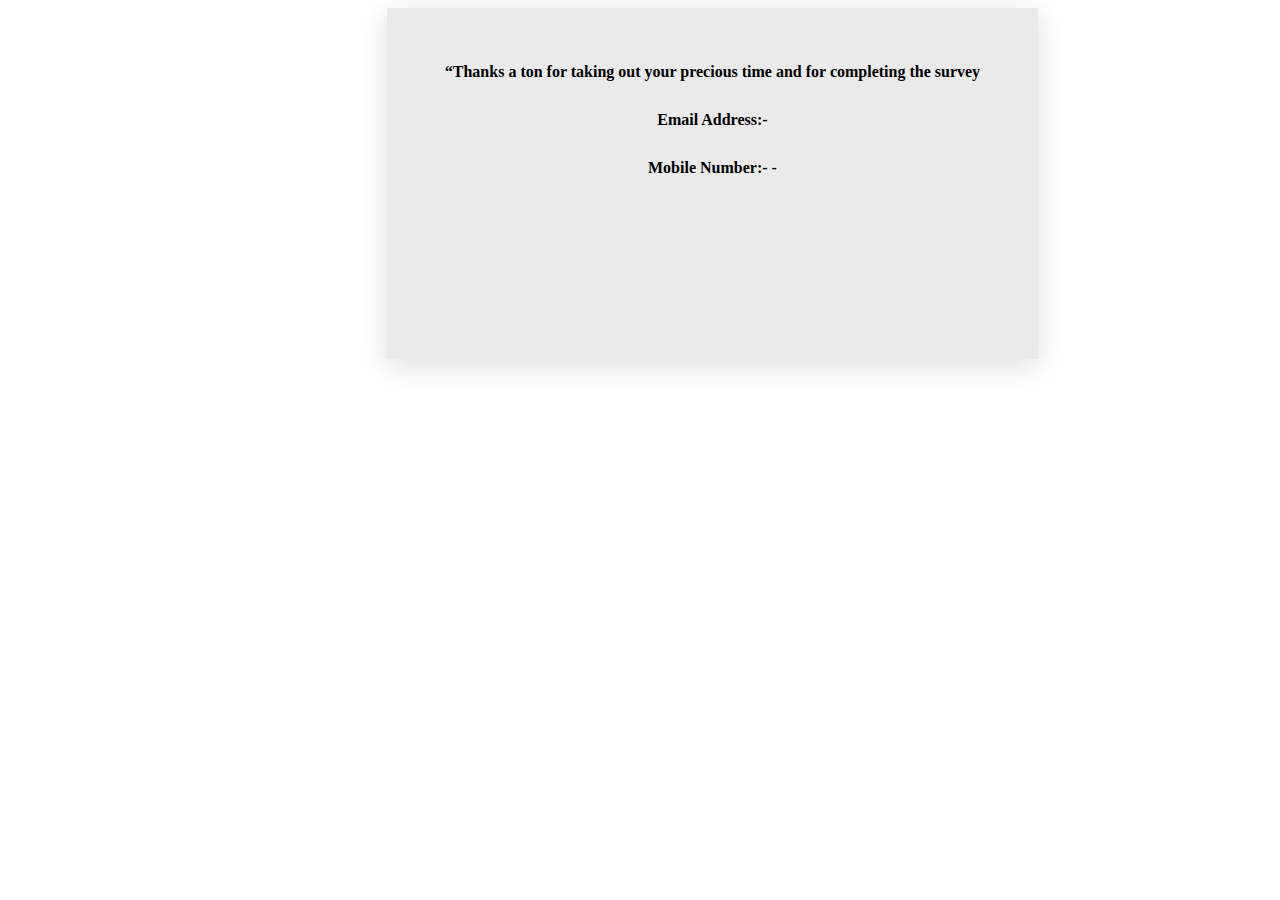
<file: talk.html>
<!DOCTYPE html>
<html lang="en">
<head>
    <meta charset="UTF-8">
    <meta http-equiv="X-UA-Compatible" content="IE=edge">
    <meta name="viewport" content="width=device-width, initial-scale=1.0">
    <title>Thanks</title>
    <link rel="stylesheet" href="./survey.css">
</head>
<body>
    <div class="thank">
    <p>“Thanks a ton for taking out your precious time and for completing the survey</p>
    <p>Email Address:- <span id="umail"> </span> </p>
    <p>Mobile Number:- <span id="code"></span>-<span id="umob"> </span> </p>
    </div>
</body>
</html>
<script src="./talk.js"></script>
</file>
<file: survey.css>
.mainDiv{
    display: flex;
    margin-top: 5%;
    justify-content: space-around
}
.ist-div{
text-align: center;
margin-top: 10px;
}
#img-one{
  
  margin-top: -900px;
}
/* #img-two{
   
    margin-top: -400px;
} */
.sec-div{
    justify-content: space-around;
    text-align: center;
}
button{
    margin: 10px;
    padding: 8px;
    width: 400px;
    background-color: rgb(69, 64, 64);
    border-radius: 5px;
    color: white;
}
input{
    height: 30px;
    margin: 10px;
    width: 400px;
    border: 2px solid black;
    
}
#emailadd,#numd{
    color: rgb(120, 6, 24);
}
#num{
    height: 30px;
    width: 340px;
}
select{
    height: 30px;
}
p{
    margin-top: 30px;
    font-weight: bold;
}
.thank{
    padding: 2%;
    margin-left: 30%;
    height: 300px;
    width: 600px;
    text-align: center;
    background-color: rgb(234, 234, 234);
    box-shadow: rgba(100, 100, 111, 0.2) 0px 7px 29px 0px;
}
#umail{
color: rgb(38, 41, 219);
}

@media only screen and (max-width: 760px) {
    
    .mainDiv{
      width:100%;
      margin: auto;
      display: flex;
      flex-direction: column;
    }
    #englogo{
        width: 60%;
    }
  }
</file>
